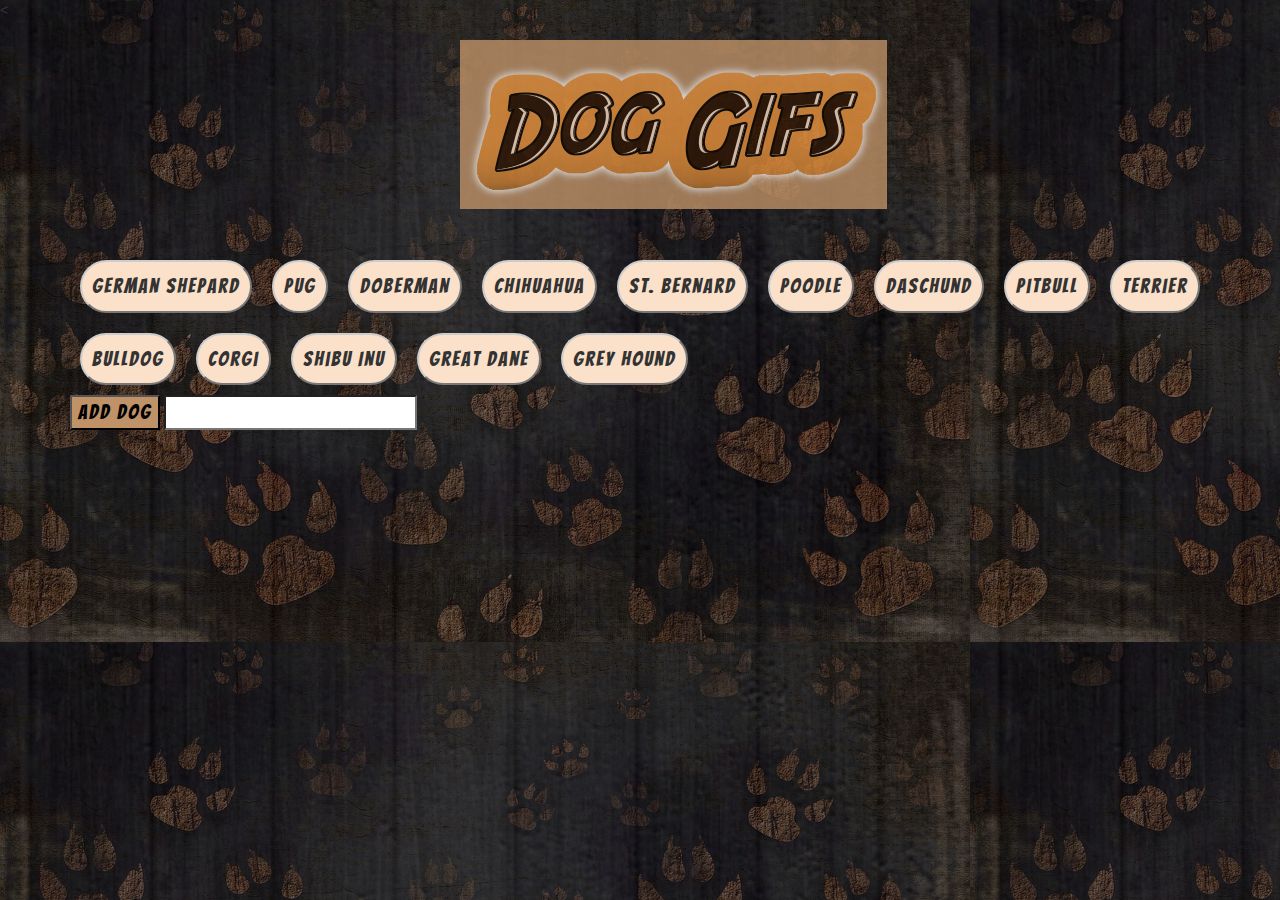
<file: index.html>
<!DOCTYPE html>
<html lang="en">
<head>
  <meta charset="utf-8">
  <title>Dog Gifs</title>
 <link rel="stylesheet" href="https://maxcdn.bootstrapcdn.com/bootstrap/3.3.7/css/bootstrap.min.css">
<link rel="stylesheet" type="text/css" href="assets/css/styles.css">
<<link href="https://fonts.googleapis.com/css?family=Bangers|Permanent+Marker" rel="stylesheet">
</head>
<body>
  <div class="container">
    <div class="row">
    <div class="col-md-4"></div>
    <div class="col-md-4"><h1></h1></div>
    <div class="col-md-4"></div>
    </div>
    <!-- Dogs will get dumped here -->
    <div id="sports-view"></div>
    <form id="sports-form">
    <!--   <label for="sports-input">Search Some Dogs</label> -->
     <!-- Button triggers new sport to be added -->
      <input id="add-sports" type="submit" value="Add Dog">
      <input type="text" id="sports-input"><br>

     
    </form>
    <div id="gifs-appear-here"></div>
    <script src="http://code.jquery.com/jquery-2.1.3.min.js"></script>
    <script type="text/javascript" src="assets/javascript/buttons.js"></script>  
  </div>
</body>
</html>
</file>
<file: assets/css/styles.css>
body {
	background-image: url("../images/bg.jpg");
}


h1 {
	
	background-image: url("../images/logo.png");
	height: 200px;
	width: 500px;
	background-repeat: no-repeat;
	opacity: .8;
}


button, .btn-default {
	margin: 10px;
	background-color: #fbe1c9;
	width: auto;
	height: auto;
	font-size: 20px;
	border-radius: 30px;
	letter-spacing: 2px;
	font-family: 'Bangers', cursive;
	padding: 10px;
}

#sports-view {
	position: relative;	
}

p {
	color: #fbe1c9;
	background-color: #995949;
	max-width: 120px;
	font-size: 16px;
	text-align: center;
	font-family: 'Permanent Marker', cursive;
	margin-top: 5px;
}

img {
	max-width: 300px;
	max-height: 300px;
}



#sports-input {

	color: black;
	background-color: white;
	font-family: 'Permanent Marker', cursive;
	font-size: 20px;
}

#add-sports {

	color:black;
	background-color: #bf9268;
	font-family: 'Bangers', cursive;
	font-size: 20px;
	letter-spacing: 2px;
}

label {
 	background-color: #fbe1c9;
	font-family: 'Bangers', cursive;
	font-size: 20px;
	margin-top: 5px;
	padding: 5px;
	margin-bottom: 5px;
 }
</file>
